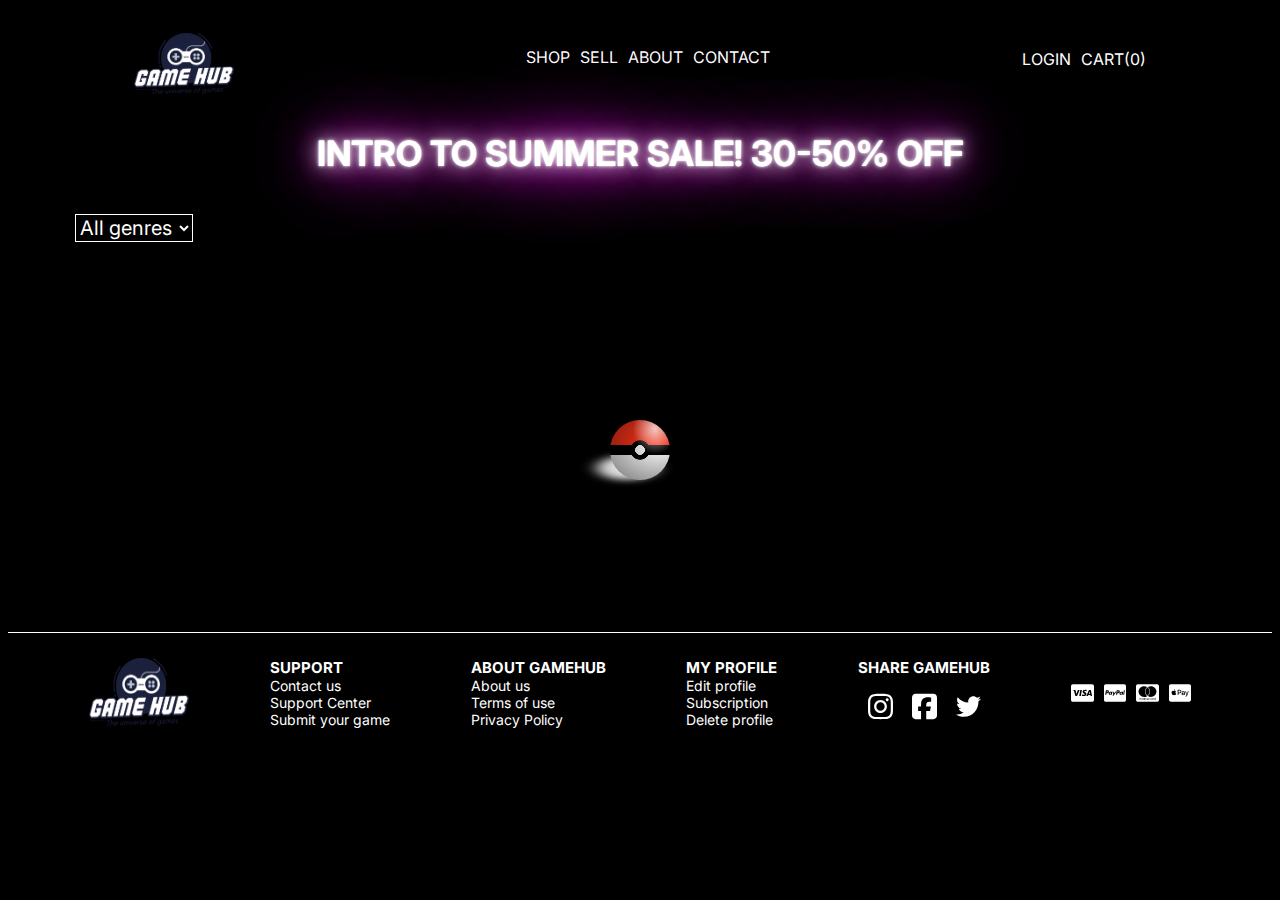
<file: index.html>
<!DOCTYPE html>
<html lang="en">
<head>
  <meta charset="UTF-8">
  <meta name="viewport" content="width=device-width, initial-scale=1.0">
  <meta name="description" content="GameHub ⏐ Home">
  <meta property="og:image" content="assets/icons/logo.png"/>
  <title>GameHub ⏐ Home</title>
  <link rel="shortcut icon" type="image/x-icon" href="./images/favicon.ico">
  <link rel="stylesheet" href="./styles/styles.css">
</head>
<body>
  <header>
    <div class="desktop-header">
      <div>
        <a href="index.html"><img src="./assets/images/icons/logo.png" class="desktop-logo" alt="desktop logo"></a>
      </div>
      <nav class="nav-header">
        <ul>
          <li>
            <a href="index.html">SHOP</a>
          </li>
          <li>
            <a href="index.html">SELL</a>
          </li>
          <li>
            <a href="index.html">ABOUT</a>
          </li>
          <li>
            <a href="index.html">CONTACT</a>
          </li>
        </ul>
      </nav>
      <div class="logincart">
        <p><a href="index.html">LOGIN</a></p>
        <p><a href="./checkout/index.html" class="cart">CART(<span class="cartCount"></span>)</a></p>
      </div>
    </div>

    <nav class="nav-grid">
      <a href="index.html"><img class="logo" src="./assets/images/icons/logo.png" alt="gamehub logo"></a><label for="hamburger-ham"><img class="burger" src="./assets/images/icons/bars-solid.svg" alt="hamburger menu"></label> <input id="hamburger-ham" name="hamburger-ham" type="checkbox">
      <div class="hidden-burger">
        <div class="top-buttons">
          <a href="index.html">SHOP</a> <a href="index.html">SELL</a><p><a href="./checkout/index.html" class="cart">CART (<span class="cartCount"></span>)</a></p>
        </div>
      </div>
    </nav>
  </header>
  <main>

    <h1 class="blackfriday">INTRO TO SUMMER SALE! 30-50% OFF</h1>

    <section class="section1">
      <select class="selected-genre">
        <option selected value="All">All genres</option>
        <option value="action">Action</option>
        <option value="adventure">Adventure</option>
        <option value="horror">Horror</option>
        <option value="sports">Sports</option>
      </select>
    </section>

    <div class="gamesList">
      <div class="loader">
      </div>
    </div>



  </main>

<footer>
  <img src="assets/images/icons/logo.png" class="footer-logo" alt="footer logo">
  <div class="footer-desktop">
    <div class="footer">
      <img src="assets/images/icons/logo.png" class="logo-footer" alt="epic games logo">
      <div class="support">
        <h6 class="h-six">SUPPORT</h6><a href="index.html">Contact us</a> <a href="index.html">Support Center</a> <a href="index.html">Submit your game</a>
      </div>
      <div class="about-footer">
        <h6 class="h-six">ABOUT GAMEHUB</h6><a href="index.html">About us</a> <a href="index.html">Terms of use</a> <a href="index.html">Privacy Policy</a>
      </div>
      <div class="profile">
        <h6 class="h-six">MY PROFILE</h6><a href="index.html">Edit profile</a> <a href="index.html">Subscription</a> <a href="index.html">Delete profile</a>
      </div>
      <div class="share">
        <h6 class="h-six">SHARE GAMEHUB</h6>
        <div class="some"><img src="assets/images/icons/instagram.svg" class="insta" alt="epic games logo"> <img src="assets/images/icons/square-facebook.svg" class="face" alt="epic games logo"> <img src="assets/images/icons/twitter.svg" class="twitter" alt="epic games logo"></div>
      </div>
      <div class="payment-options"><img src="assets/images/cards/cc-visa.svg" alt="visa card" class="visa"> <img src="assets/images/cards/cc-paypal.svg" alt="paypal card" class="paypal"> <img src="assets/images/cards/cc-mastercard.svg" alt="mastercard card" class="mastercard"> <img src="assets/images/cards/cc-apple-pay.svg" alt="apple pay" class="apple-pay"></div>
    </div>
  </div>
</footer>
<script src="./js/script.js" type="module"></script>
</body>
</html>
</file>
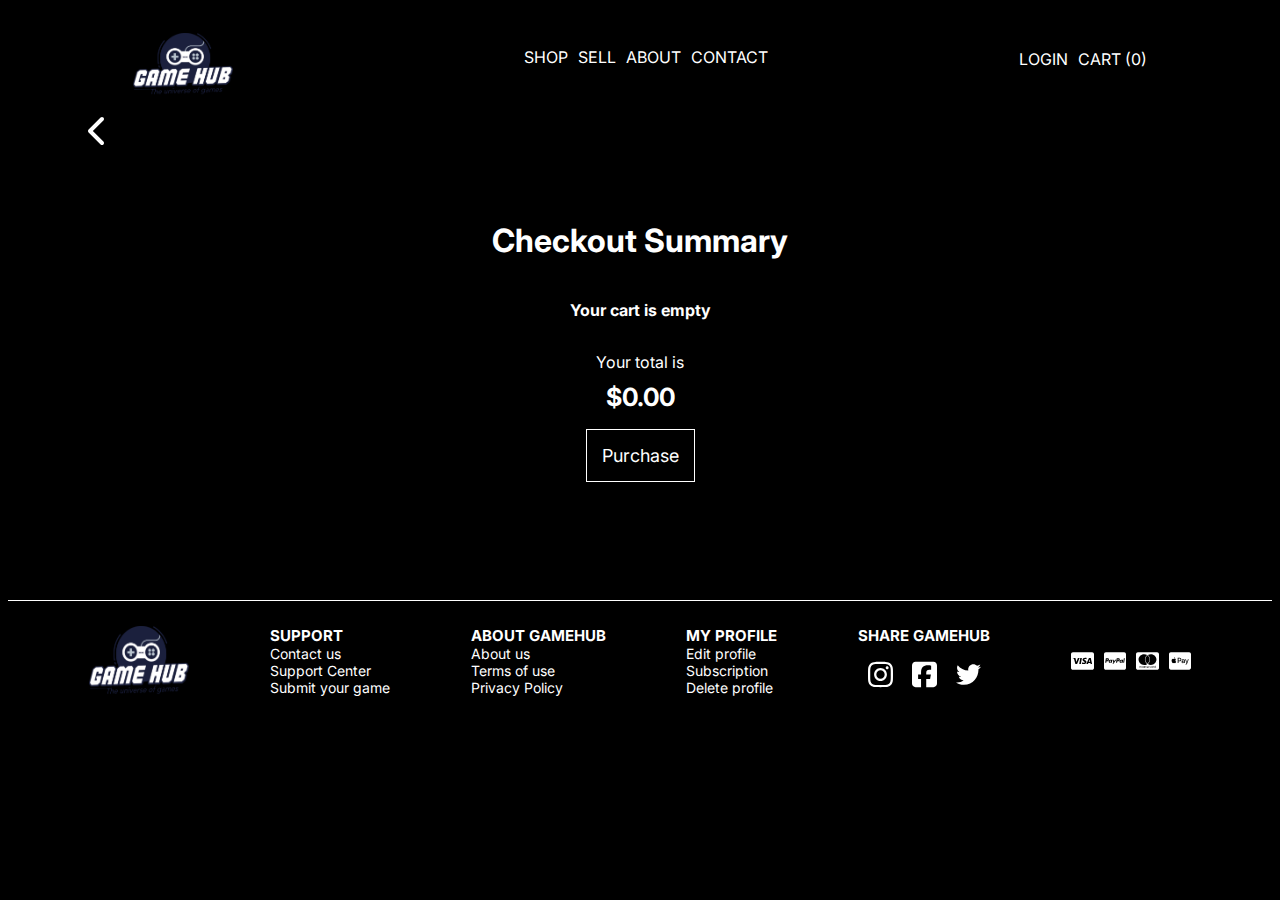
<file: checkout/index.html>
<!DOCTYPE html>
<html lang="en">
<head>
  <meta charset="UTF-8">
  <meta name="viewport" content="width=device-width, initial-scale=1.0">
  <meta name="description" content="GameHub ⏐ Checkout">
  <meta property="og:image" content="./assets/images/icons/logo.png" />
  <title>GameHub ⏐ Checkout</title>
  <link rel="shortcut icon" type="image/x-icon" href="../images/favicon.ico">
  <link rel="stylesheet" href="../styles/styles.css">
</head>
<body>
  <header>
    <div class="desktop-header">
      <div>
        <a href="../index.html"><img src="../assets/images/icons/logo.png" class="desktop-logo" alt="desktop logo"></a>
      </div>
      <nav class="nav-header">
        <ul>
          <li>
            <a href="../index.html">SHOP</a>
          </li>
          <li>
            <a href="../index.html">SELL</a>
          </li>
          <li>
            <a href="../index.html">ABOUT</a>
          </li>
          <li>
            <a href="../index.html">CONTACT</a>
          </li>
        </ul>
      </nav>
      <div class="logincart">
        <p><a href="../index.html">LOGIN</a></p>
        <p><a href="../index.html" class="cart">CART (<span class="cartCount"></span>)</a></p>
      </div>
    </div>

    <nav class="nav-grid">
      <a href="../index.html"><img class="logo" src="../assets/images/icons/logo.png" alt="gamehub logo"></a><label for="hamburger-ham"><img class="burger" src="../assets/images/icons/bars-solid.svg" alt="hamburger menu"></label> <input id="hamburger-ham" name="hamburger-ham" type="checkbox">
      <div class="hidden-burger">
        <div class="top-buttons">
          <a href="index.html">SHOP</a> <a href="../index.html">SELL</a><p><a href="../checkout/index.html" class="cart">CART (<span class="cartCount"></span>)</a></p>
        </div>
      </div>
    </nav>
  </header>
  <main>

    <a href="../product/index.html">
      <img src="../images/chevron-left-solid.svg" alt="back sign" class="back-sign">
    </a>
    <h1>Checkout Summary</h1>

    

    <div class="cartInfo"></div>

    <div class="totalAmount">
      <p class="total">Your total is</p>
      <p class="totalPrice"></p>
      <a href="./confirmation/index.html"><button class="purchaseBtn">Purchase</button></a>
    </div>

  </main>

<footer>
  <img src="../assets/images/icons/logo.png" class="footer-logo" alt="footer logo">
  <div class="footer-desktop">
    <div class="footer">
      <img src="../assets/images/icons/logo.png" class="logo-footer" alt="epic games logo">
      <div class="support">
        <h6 class="h-six">SUPPORT</h6><a href="../index.html">Contact us</a> <a href="../index.html">Support Center</a> <a href="../index.html">Submit your game</a>
      </div>
      <div class="about-footer">
        <h6 class="h-six">ABOUT GAMEHUB</h6><a href="../index.html">About us</a> <a href="../index.html">Terms of use</a> <a href="../index.html">Privacy Policy</a>
      </div>
      <div class="profile">
        <h6 class="h-six">MY PROFILE</h6><a href="../index.html">Edit profile</a> <a href="../index.html">Subscription</a> <a href="../index.html">Delete profile</a>
      </div>
      <div class="share">
        <h6 class="h-six">SHARE GAMEHUB</h6>
        <div class="some"><img src="../assets/images/icons/instagram.svg" class="insta" alt="epic games logo"> <img src="../assets/images/icons/square-facebook.svg" class="face" alt="epic games logo"> <img src="../assets/images/icons/twitter.svg" class="twitter" alt="epic games logo"></div>
      </div>
      <div class="payment-options"><img src="../assets/images/cards/cc-visa.svg" alt="visa card" class="visa"> <img src="../assets/images/cards/cc-paypal.svg" alt="paypal card" class="paypal"> <img src="../assets/images/cards/cc-mastercard.svg" alt="mastercard card" class="mastercard"> <img src="../assets/images/cards/cc-apple-pay.svg" alt="apple pay" class="apple-pay"></div>
    </div>
  </div>
</footer>
<script src="../js/checkout.js" type="module"></script>
</body>
</html>
</file>
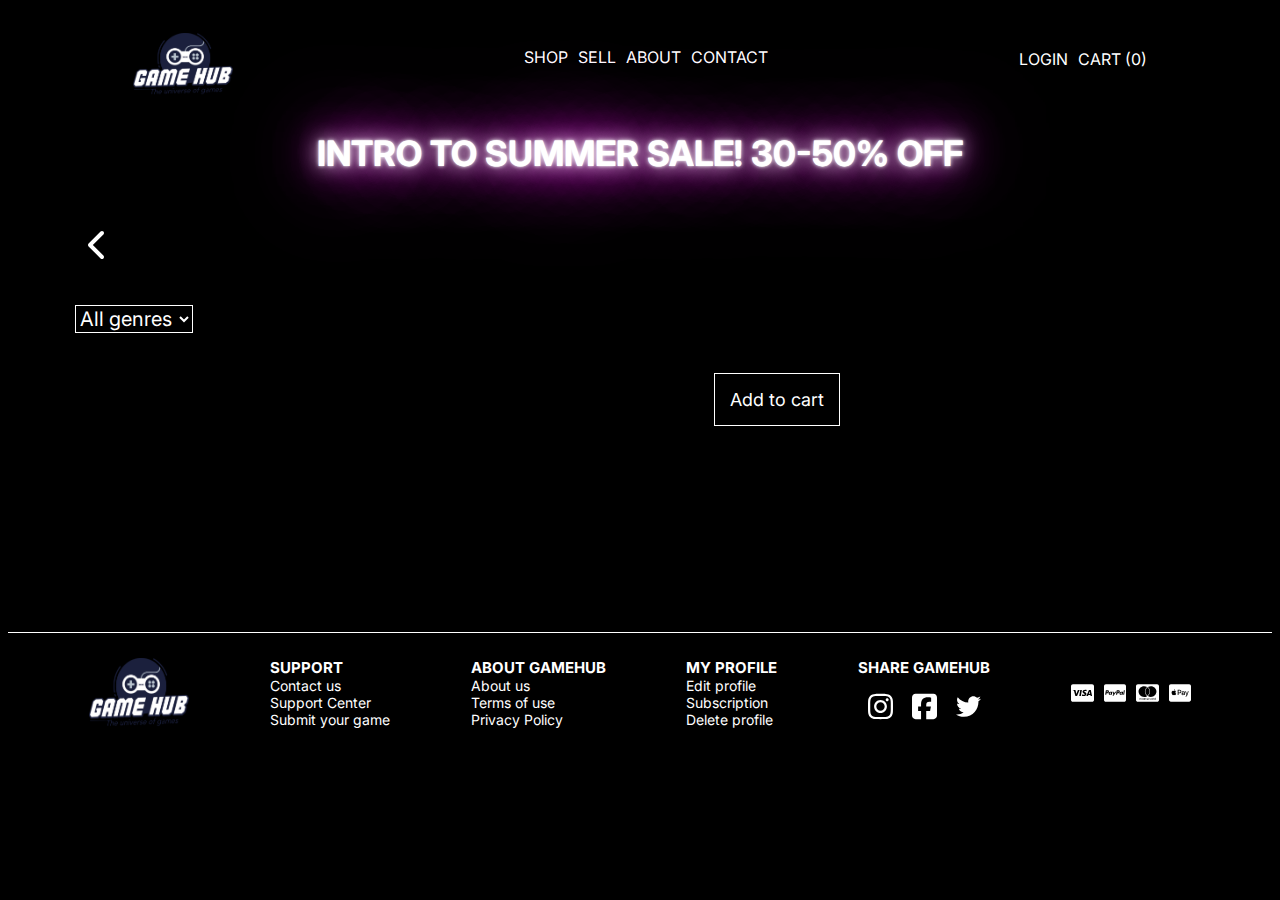
<file: product/index.html>
<!DOCTYPE html>
<html lang="en">
<head>
  <meta charset="UTF-8">
  <meta name="viewport" content="width=device-width, initial-scale=1.0">
  <meta name="description" content="GameHub ⏐ Product page">
  <meta property="og:image" content="./assets/images/icons/logo.png" />
  <title>GameHub ⏐ Product</title>
  <link rel="shortcut icon" type="image/x-icon" href="../images/favicon.ico">
  <link rel="stylesheet" href="../styles/styles.css">
</head>
<body>
  <header>
    <div class="desktop-header">
      <div>
        <a href="../index.html"><img src="../assets/images/icons/logo.png" class="desktop-logo" alt="desktop logo"></a>
      </div>
      <nav class="nav-header">
        <ul>
          <li>
            <a href="../index.html">SHOP</a>
          </li>
          <li>
            <a href="../index.html">SELL</a>
          </li>
          <li>
            <a href="../index.html">ABOUT</a>
          </li>
          <li>
            <a href="../index.html">CONTACT</a>
          </li>
        </ul>
      </nav>
      <div class="logincart">
        <p><a href="../index.html">LOGIN</a></p>
        <p><a href="../checkout/index.html" class="cart">CART (<span class="cartCount"></span>)</a></p>
      </div>
    </div>

    <nav class="nav-grid">    
      <a href="/index.html"><img class="logo" src="../assets/images/icons/logo.png" alt="gamehub logo"></a><label for="hamburger-ham"><img class="burger" src="../assets/images/icons/bars-solid.svg" alt="hamburger menu"></label> <input id="hamburger-ham" name="hamburger-ham" type="checkbox">
      <div class="hidden-burger">
        <div class="top-buttons">
          <a href="../index.html">SHOP</a> <a href="../index.html">SELL</a><p><a href="../checkout/index.html" class="cart">CART (<span class="cartCount"></span>)</a></p>
        </div>
      </div>
    </nav>
  </header>
  <main>

    <h1 class="blackfriday">INTRO TO SUMMER SALE! 30-50% OFF</h1>

    <a href="../index.html">
      <img src="../images/chevron-left-solid.svg" alt="back sign" class="back-sign">
    </a>

    <section class="section1">
      <select class="selected-genre">
        <option selected value="All">All genres</option>
        <option value="action">Action</option>
        <option value="adventure">Adventure</option>
        <option value="horror">Horror</option>
        <option value="sports">Sports</option>
      </select>
    </section>

   

<div class="product-intel">
    <div class="insertImg"></div>

    <div class="productInfo">
      <div class="insertInfo"></div>
    

    <!-- <div class="productItem">
      <div class="loader"></div>
    </div> -->

    <button type="button" class="addGame">Add to cart</button>
  </div>
  </div>    

  </main>
<footer>
  <img src="../assets/images/icons/logo.png" class="footer-logo" alt="footer logo">
  <div class="footer-desktop">
    <div class="footer">
      <img src="../assets/images/icons/logo.png" class="logo-footer" alt="epic games logo">
      <div class="support">
        <h6 class="h-six">SUPPORT</h6><a href="../index.html">Contact us</a> <a href="../index.html">Support Center</a> <a href="../index.html">Submit your game</a>
      </div>
      <div class="about-footer">
        <h6 class="h-six">ABOUT GAMEHUB</h6><a href="../index.html">About us</a> <a href="../index.html">Terms of use</a> <a href="../index.html">Privacy Policy</a>
      </div>
      <div class="profile">
        <h6 class="h-six">MY PROFILE</h6><a href="../index.html">Edit profile</a> <a href="../index.html">Subscription</a> <a href="../index.html">Delete profile</a>
      </div>
      <div class="share">
        <h6 class="h-six">SHARE GAMEHUB</h6>
        <div class="some"><img src="../assets/images/icons/instagram.svg" class="insta" alt="epic games logo"> <img src="../assets/images/icons/square-facebook.svg" class="face" alt="epic games logo"> <img src="../assets/images/icons/twitter.svg" class="twitter" alt="epic games logo"></div>
      </div>
      <div class="payment-options"><img src="../assets/images/cards/cc-visa.svg" alt="visa card" class="visa"> <img src="../assets/images/cards/cc-paypal.svg" alt="paypal card" class="paypal"> <img src="../assets/images/cards/cc-mastercard.svg" alt="mastercard card" class="mastercard"> <img src="../assets/images/cards/cc-apple-pay.svg" alt="apple pay" class="apple-pay"></div>
    </div>
  </div>
</footer>
<script src="../js/product.js" type="module"></script>
</body>
</html>
</file>
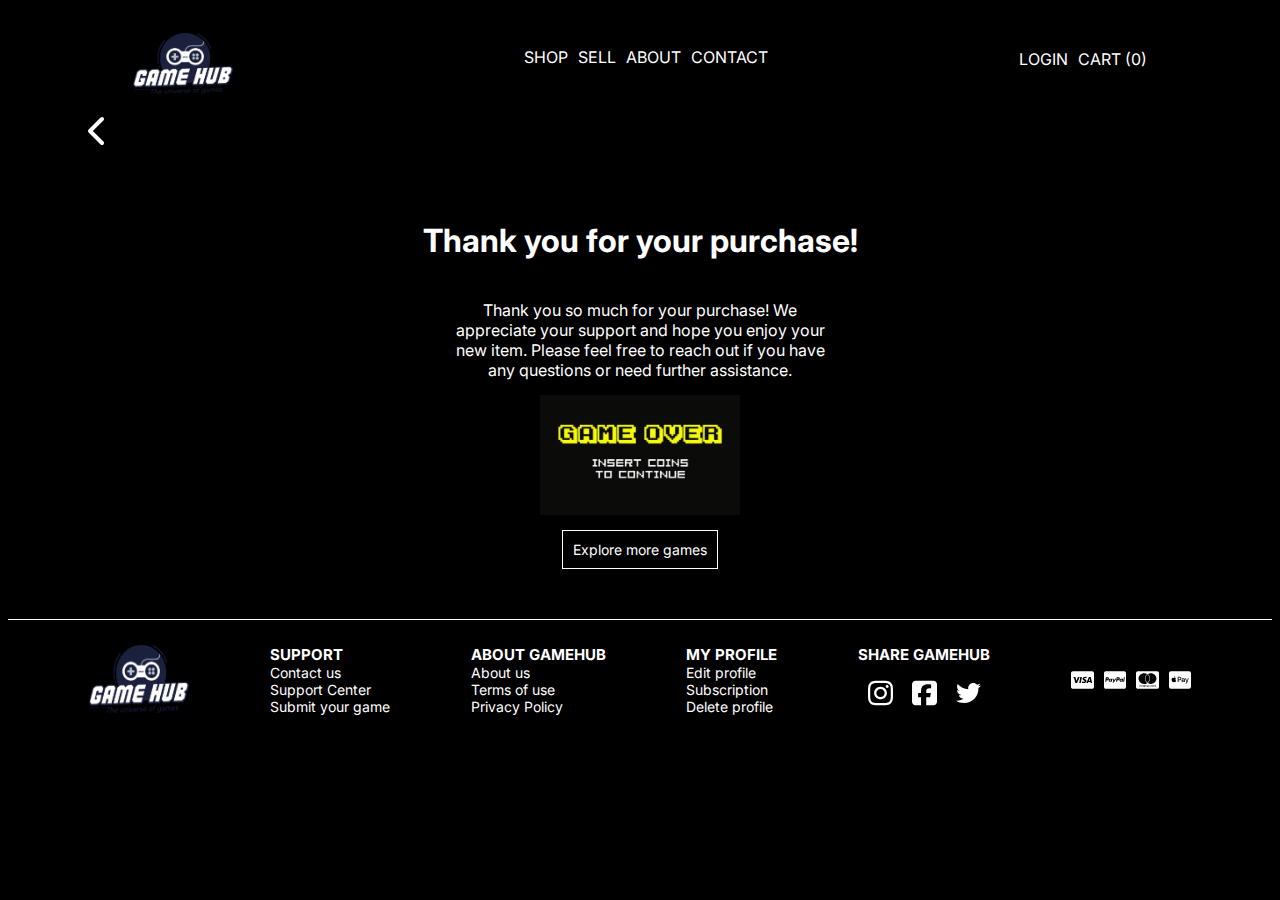
<file: checkout/confirmation/index.html>
<!DOCTYPE html>
<html lang="en">
<head>
  <meta charset="UTF-8">
  <meta name="viewport" content="width=device-width, initial-scale=1.0">
  <meta name="description" content="GameHub ⏐ Confirmation">
  <meta property="og:image" content="/assets/images/icons/logo.png" />
  <title>GameHub ⏐ Confirmation</title>
  <link rel="shortcut icon" type="image/x-icon" href="../../images/favicon.ico">
  <link rel="stylesheet" href="../../styles/styles.css">
</head>
<body>
  <header>
    <div class="desktop-header">
      <div>
        <a href="../../index.html"><img src="../../assets/images/icons/logo.png" class="desktop-logo" alt="desktop logo"></a>
      </div>
      <nav class="nav-header">
        <ul>
          <li>
            <a href="../../index.html">SHOP</a>
          </li>
          <li>
            <a href="../../index.html">SELL</a>
          </li>
          <li>
            <a href="../../index.html">ABOUT</a>
          </li>
          <li>
            <a href="../../index.html">CONTACT</a>
          </li>
        </ul>
      </nav>
      <div class="logincart">
        <p><a href="../../index.html">LOGIN</a></p>
        <p><a href="../../index.html" class="cart">CART (<span class="cartCount">0</span>)</a></p>
      </div>
    </div>

    <nav class="nav-grid">
      <a href="../../index.html"><img class="logo" src="../../assets/images/icons/logo.png" alt="gamehub logo"></a><label for="hamburger-ham"><img class="burger" src="../../assets/images/icons/bars-solid.svg" alt="hamburger menu"></label> <input id="hamburger-ham" name="hamburger-ham" type="checkbox">
      <div class="hidden-burger">
        <div class="top-buttons">
          <a href="index.html">SHOP</a> <a href="index.html">SELL</a><p><a href="./checkout/index.html" class="cart">CART (<span class="cartCount"></span>)</a></p>
        </div>
      </div>
    </nav>

  </header>
  <main>


    <a href="../index.html">
      <img src="../../images/chevron-left-solid.svg" alt="back sign" class="back-sign">
    </a>
    <h1>Thank you for your purchase!</h1>


    <div class="confirmation">
    <p class="thanks">Thank you so much for your purchase! We appreciate your support and hope you enjoy your new item. Please feel free to reach out if you have any questions or need further assistance.</p>

    <img src="../../images/giphy (1).gif" alt="game over gif" class="gameover">

    <a href="../../index.html">
    <button type="button" class="explore-more">Explore more games</button>
    </a>
    </div>

  </main>

<footer>
  <img src="../../assets/images/icons/logo.png" class="footer-logo" alt="footer logo">
  <div class="footer-desktop">
    <div class="footer">
      <img src="../../assets/images/icons/logo.png" class="logo-footer" alt="epic games logo">
      <div class="support">
        <h6 class="h-six">SUPPORT</h6><a href="../../index.html">Contact us</a> <a href="contact.html">Support Center</a> <a href="../../index.html">Submit your game</a>
      </div>
      <div class="about-footer">
        <h6 class="h-six">ABOUT GAMEHUB</h6><a href="../../index.html">About us</a> <a href="about.html">Terms of use</a> <a href="../../index.html">Privacy Policy</a>
      </div>
      <div class="profile">
        <h6 class="h-six">MY PROFILE</h6><a href="../../index.html">Edit profile</a> <a href="../../index.html">Subscription</a> <a href="../../index.html">Delete profile</a>
      </div>
      <div class="share">
        <h6 class="h-six">SHARE GAMEHUB</h6>
        <div class="some"><img src="../../assets/images/icons/instagram.svg" class="insta" alt="epic games logo"> <img src="../../assets/images/icons/square-facebook.svg" class="face" alt="epic games logo"> <img src="../../assets/images/icons/twitter.svg" class="twitter" alt="epic games logo"></div>
      </div>
      <div class="payment-options"><img src="../../assets/images/cards/cc-visa.svg" alt="visa card" class="visa"> <img src="../../assets/images/cards/cc-paypal.svg" alt="paypal card" class="paypal"> <img src="../../assets/images/cards/cc-mastercard.svg" alt="mastercard card" class="mastercard"> <img src="../../assets/images/cards/cc-apple-pay.svg" alt="apple pay" class="apple-pay"></div>
    </div>
  </div>
</footer>
</body>
</html>
</file>
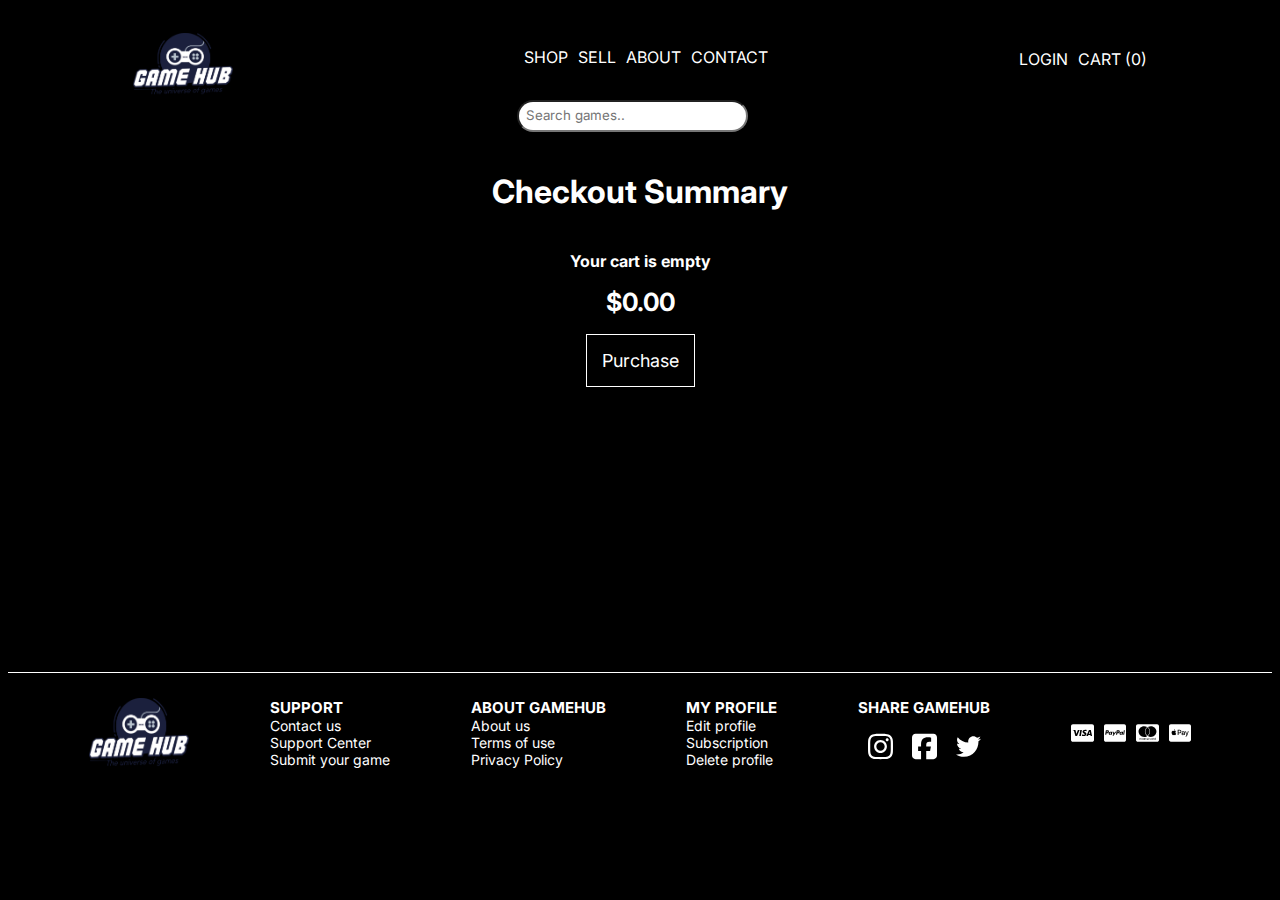
<file: checkout/cart.html>
<!DOCTYPE html>
<html lang="en">
<head>
  <meta charset="UTF-8">
  <meta name="viewport" content="width=device-width, initial-scale=1.0">
  <meta name="description" content="GameHub ⏐ Home">
  <meta property="og:image" content="./assets/images/icons/logo.png" />
  <title>GameHub ⏐ Home</title>
  <link rel="shortcut icon" type="image/x-icon" href="favicon.ico?">
  <link rel="stylesheet" href="../styles/styles.css">
</head>
<body>
  <header>
    <nav class="nav-grid">
      <img class="logo" src="../assets/images/icons/logo.png" alt="gamehub logo"> <label for="hamburger-ham"><img class="burger" src="../assets/images/icons/bars-solid.svg" alt="hamburger menu"></label> <input id="hamburger-ham" name="hamburger-ham" type="checkbox">
      <div class="hidden-burger">
        <div class="top-buttons">
          <a href="games.html">SHOP</a> <a href="construction.html">SELL</a> <a href="about.html">ABOUT</a> <a href="contact.html">CONTACT</a>
        </div>
        <div class="bottom-buttons">
          <a href="construction.html">LOGIN</a> <a href="construction.html">MY PROFILE</a>
        </div>
      </div>
    </nav>
    <div class="desktop-header">
      <div>
        <a href="index.html"><img src="../assets/images/icons/logo.png" class="desktop-logo" alt="desktop logo"></a>
      </div>
      <nav class="nav-header">
        <ul>
          <li>
            <a href="games.html">SHOP</a>
          </li>
          <li>
            <a href="construction.html">SELL</a>
          </li>
          <li>
            <a href="about.html">ABOUT</a>
          </li>
          <li>
            <a href="contact.html">CONTACT</a>
          </li>
        </ul>
      </nav>
      <div class="logincart">
        <p><a href="construction.html">LOGIN</a></p>
        <p><a href="construction.html" class="cart">CART (<span class="cartCount"></span>)</a></p>
      </div>
    </div>
    <div class="search-container"><label for="searchbox" class="hidden">Search games..</label> <input class="searchbox" placeholder="Search games.."> <img src="../assets/images/icons/magni.svg" alt="magnifying glass" class="magni"></div>
  </header>
  <main>

    <h1>Checkout Summary</h1>
    

    <div class="cartInfo"></div>

    <div class="totalAmount">
      <p class="totalPrice"></p>
      <a href="/checkout/confirmation/index.html"><button class="purchaseBtn">Purchase</button></a>
    </div>

  </main>

<footer>
  <img src="../assets/images/icons/logo.png" class="footer-logo" alt="footer logo">
  <div class="footer-desktop">
    <div class="footer">
      <img src="../assets/images/icons/logo.png" class="logo-footer" alt="epic games logo">
      <div class="support">
        <h6 class="h-six">SUPPORT</h6><a href="contact.html">Contact us</a> <a href="contact.html">Support Center</a> <a href="contact.html">Submit your game</a>
      </div>
      <div class="about-footer">
        <h6 class="h-six">ABOUT GAMEHUB</h6><a href="about.html">About us</a> <a href="about.html">Terms of use</a> <a href="about.html">Privacy Policy</a>
      </div>
      <div class="profile">
        <h6 class="h-six">MY PROFILE</h6><a href="construction.html">Edit profile</a> <a href="construction.html">Subscription</a> <a href="construction.html">Delete profile</a>
      </div>
      <div class="share">
        <h6 class="h-six">SHARE GAMEHUB</h6>
        <div class="some"><img src="../assets/images/icons/instagram.svg" class="insta" alt="epic games logo"> <img src="../assets/images/icons/square-facebook.svg" class="face" alt="epic games logo"> <img src="../assets/images/icons/twitter.svg" class="twitter" alt="epic games logo"></div>
      </div>
      <div class="payment-options"><img src="../assets/images/cards/cc-visa.svg" alt="visa card" class="visa"> <img src="../assets/images/cards/cc-paypal.svg" alt="paypal card" class="paypal"> <img src="../assets/images/cards/cc-mastercard.svg" alt="mastercard card" class="mastercard"> <img src="../assets/images/cards/cc-apple-pay.svg" alt="apple pay" class="apple-pay"></div>
    </div>
  </div>
</footer>
<script src="../js/checkout.js" type="module"></script>
</body>
</html>
</file>
<file: styles/styles.css>
/*Inter import google fonts*/
@import url('https://fonts.googleapis.com/css2?family=Inter:wght@100;200;300;400;500;600;700&display=swap');

@import url(./loader.css);

@import url(./ribbon.css);

*{
  font-family: 'Inter', sans-serif;
}

:root {
  
}

body {
  background-color: black;
  color: white;   
}

a {
  color: white;
  text-decoration: none;
}

.hidden{
  display: none;
}

main {
  min-height: 50vh;
  width: 100%;
  max-width: 85rem;
  margin: 0 auto;
}

@media only screen and (min-width: 899px) {

/*footer*/

footer{
  width: 100%;
  height: auto;
  display: flex;
  justify-content: center;
  align-items: center;
  text-align: center;
  font-size: 14px;
} 
h6{
  font-size: 15px;
} 
.logo-footer{
  width: 100%;
  max-width: 30px;
  height: auto;
}
.footer-desktop{
  display: none;
}

/*DESKTOP*/

.back-sign{
  width: 20px;
  margin-left: 80px;
  margin-bottom: 30px;
  margin-top: 15px;
}

/*header*/
.nav-grid, .logo, .burger{
  display: none;
}
.header{
  display: flex;
  flex-direction: row;
  justify-content: center;
  align-items: center;
  padding-top: 25px;
}

.desktop-header{
  width: 100%;
  display: flex;
  flex-direction: row;
  justify-content: space-around;
  text-align: center;
  padding-top: 25px;
  align-items: safe;
  margin-bottom: 0px;
}

.logo{
  width: 100%;
  max-width: 60px;
  margin: 0;
  
}

.desktop-logo{
  width: 100%;
  max-width: 100px;
}

ul{
  width: 100%;
  list-style: none;
  display: flex;
  flex-direction: row;
  gap: 10px;
  margin: auto;
  margin-top: 5%;
  text-align: center;
}

.nav-header{
  display: flex;
  flex-direction: column;
}

.logincart{
  display: flex;
  flex-direction: row;
  gap: 10px;
}

.search-container{
  width: 100%;
  height: 100%;
  display: flex;
  justify-content: center;
}


.searchbox{
color: rgb(0, 0, 0);
padding: 5px 5px 7px 7px;
border-radius: 25px; 
background: white;
}

/*footer*/

.footer-logo{
display: none;
}

.footer{
width: 100%;
font-family: inter;
display: flex;
flex-direction: row;
justify-content: space-evenly;
margin-bottom: 25px;
margin-top: 50px;
border-top: solid white 0.2px;
padding-top: 25px;
}

.footer-desktop{
width: 100%;
font-family: inter;
display: flex;
flex-direction: row;
justify-content: space-evenly;
}



.h-six{
margin: 0;
}


.logo, .insta, .face, .twitter{
width: 100%;
max-width: 30px;
}


.logo-footer{
width: 100%;
max-width: 100px;
}

.support{
display: flex;
flex-direction: column;
text-align: left;
}

.about-footer{
display: flex;
flex-direction: column;
text-align: left;
}

.profile{
display: flex;
flex-direction: column;
text-align: left;
}

.some{
display: flex;
flex-direction: row;
justify-content: space-around;
margin-top: 10px;
}

.insta, .face, .twitter{
width: 100%;
max-width: 25px;
margin-top: 5px;
}

.visa, .paypal, .mastercard, .apple-pay{
display: flex;
flex-direction: row;
width: 100%;
max-width: 25px;
height: 20px;
}

.payment-options{
display: flex;
flex-direction: row;
width: auto;
gap: 10px;
align-items: center;
}

img {
  max-width: 350px;
}


/*main*/ 

.gamesList {
  display: grid;
  grid-template-columns: repeat(3, 1fr);
  gap: 30px;
  margin-top: 50px;
  text-align: center;
  margin: 0 auto;
}

.gamesList div img{
  width: 100%;
  max-width: 350px;
} 


.image-container{
  position: relative;
  max-width: 350px;
}

.image-container .ribbon{
  position: absolute;
  top: 28px;
  left: 0px;
}

.item-card{
  display: flex;
  flex-direction: column;
  justify-content: flex-start;
  align-items: center;
}

.prices{
  display: flex;
  flex-direction: column;
  justify-content: space-around;
}

.on-sale{
  color: red;
  margin-right: 10px;
  font-weight: 700;
}

.flex-sale{
  display: flex;
  flex-direction: row;
  justify-content: space-between;
  margin-top: 0;
}

.blackfriday{
  margin-top: 2rem;
  font-size: 35px;
  text-align: center;
  color: #ffffff;
    text-shadow:
      0 0 1px #fff,
      0 0 4px #fff,
      0 0 19px #fff,
      0 0 40px rgb(255, 0, 247),
      0 0 82px rgb(255, 0, 247),
      0 0 100px rgb(255, 0, 247);
  
}

.selected-genre{
  font-size: 20px;
  display: flex;
  justify-content: flex-start;
  margin-left: 67px;
  margin-top: 10px;
  margin-bottom: 40px;
  background-color: black;
  color: white;
  border-color: white;
}


.title{
  margin-bottom: 0;
}

/*product page*/

h2 {
  font-size: 30px;
  margin-top: 0px;
  padding: 0px;
}

.addGame{
  background-color: black;
  color: white;
  border: solid;
  border-width: 0.1px;
  padding: 15px;
  cursor: pointer;
  font-size: 18px;
}

.productItem{
  display: flex;
  flex-direction: column;
  max-width: 300px;
}

.product-intel{
  display: flex;
  flex-direction: row;
  justify-content: space-evenly;
  max-width: 950px;
  margin: 0 auto;
}

.insertImg{
  position: relative;

  .ribbon {
    position: absolute;
    top: 28px;
    left: 0px;
  }
}

.productInfo{
  max-width: 350px;
}

.product-footer-logo{
  display: none;
}


/*checkout*/

h1{
  text-align: center;
  margin-top: 40px;
  margin-bottom: 40px;
}

.singleCard{
  margin-bottom: 50px;
  text-align: center;
}

/*checkout*/

.totalAmount{
  display: flex;
  flex-direction: column;
  justify-content: center;
  align-items: center;
  gap: 10px;
}

.totalPrice{
  font-size: 25px;
  margin-top: 0px;
  margin-bottom: 7px;
  font-weight: bold;
}

.total{
  margin-bottom: 0px;
  padding-bottom: 0px;
}

.purchaseBtn{
  background-color: black;
  color: white;
  border: solid;
  border-width: 0.1px;
  padding: 15px;
  cursor: pointer;
  font-size: 18px;
  margin-bottom: 30px;
  margin-top: 0px;
}

.itemRemover{
  background-color: black;
  color: white;
  border: solid;
  border-width: 0.1px;
  padding: 10px;
  cursor: pointer;
  font-size: 14px;
  margin-bottom: 30px;
}

/*confirmation*/

.thanks{
  width: 395px;
  margin: 0 auto;
  text-align: center;
}

.explore-more{
  justify-content: center;
  background-color: black;
  color: white;
  border: solid;
  border-width: 0.1px;
  padding: 10px;
  cursor: pointer;
  font-size: 14px;
  text-align: center;
}

.confirmation{
  display: flex;
  flex-direction: column;
  justify-content: center;
  margin: 0 auto;
  align-items: center;
  text-align: center;
}

.gameover{
  margin-bottom: 15px;
  margin-top: 15px;
  width: 200px;
}
}

.empty{
  align-items: center;
  text-align: center;
  font-weight: bold;
}


@media only screen and (max-width: 899px) {


  main {
    margin: 0 auto;
  }
  /*global*/

  .back-sign{
    width: 10px;
    margin-left: 80px;
    margin-bottom: 30px;
  }
  
  .desktop-header, .search-container, .gray-line-desktop{
    display: none;
  }

  .page-header h1{
    font-size: 1.5rem;
    margin-left: 8%;
    display: flex;
    flex-direction: column;
  }
  
  .nav-grid {
    display: flex;
    flex-direction: row;
    justify-content: space-around;
    gap: 85px;
    margin-top: 2rem;
    padding-bottom: 1rem;
  }
  
  .logo{
    width: 100%;
    max-width: 60px;
    height: 60px;
  }
  
  .burger{
    width: 2rem;
  }
  
  .hidden-burger{
    display: none;
    overflow: hidden;
  }
  
  #hamburger-ham{
    display: none;
  
  }
  
  #hamburger-ham:checked~.hidden-burger{
    padding: 10px;
    display: block;
    position: absolute;
    top: 15%;
    background-color: black;
    width: 100%;
    height: 200%;
    left: 0px;
  
  }
  
  .top-buttons{
    font-weight: bold;
    display: flex;
    flex-direction: column;
    gap: 25px;
    margin-left: 40px;
    margin-bottom: 60px;
  
  }
  
  .bottom-buttons{
    font-weight: bold;
    display: flex;
    flex-direction: column;
    gap: 15px;
    margin-left: 40px;
  }



/*main*/

.blackfriday{
  margin-top: 2rem;
  margin-bottom: 2rem;
  font-size: 20px;
  text-align: center;
  color: #ffffff;
    text-shadow:
      0 0 1px #fff,
      0 0 4px #fff,
      0 0 19px #fff,
      0 0 40px rgb(255, 0, 247),
      0 0 82px rgb(255, 0, 247),
      0 0 100px rgb(255, 0, 247);
  
}

.selected-genre{
  font-size: 20px;
  display: flex;
  justify-content: flex-start;
  margin: 0 auto;
  margin-bottom: 40px;
  margin-top: 35px;
  background-color: black;
  color: white;
  border-color: white;
}

.gamesList {
  display: flex;
  flex-direction: column;
  gap: 30px;
  margin-top: 50px;
  text-align: center;
  margin: 0 auto;
}

.gamesList div img{
  width: 100%;
  max-width: 250px;
} 


.image-container{
  position: relative;
  max-width: 350px;
}

.image-container .ribbon{
  position: absolute;
  top: 28px;
  left: 0px;
}

.item-card{
  display: flex;
  flex-direction: column;
  justify-content: flex-start;
  align-items: center;
}

.prices{
  display: flex;
  flex-direction: column;
  justify-content: space-around;
}

.on-sale{
  color: red;
  margin-right: 10px;
  font-weight: 700;
}

.flex-sale{
  display: flex;
  flex-direction: row;
  justify-content: space-between;
  margin-top: 0;
}

/*product*/

h2 {
  font-size: 30px;
  margin-top: 0px;
  padding: 0px;
}

.addGame{
  background-color: black;
  color: white;
  border: solid;
  border-width: 0.1px;
  padding: 15px;
  cursor: pointer;
  font-size: 18px;
}

.productItem{
  display: flex;
  flex-direction: column;
  max-width: 250px;
}

.product-intel{
  display: flex;
  flex-direction: column;
  align-items: center;
  justify-content: space-evenly;
  /* max-width: 250px;
  height: 200px; */
  margin: 0 auto;
}

.insertImg{
  position: relative;
  max-width: 250px;

  .ribbon {
    position: absolute;
    top: 28px;
    left: 0px;
  }
}

.insertInfo{
  display: flex;
  flex-direction: column;
  justify-content: center;
  margin: 0 auto;
  text-align: center;
}

.productInfo{
  max-width: 350px;
  display: flex;
  flex-direction: column;
  justify-content: center;
}

img{
  max-width: 250px;
}


/*cart*/

h1 {
  text-align: center;
}

.singleCard{
  display: flex;
  flex-direction: column;
  justify-content: center;
  align-items: center;
  text-align: center;
  margin-bottom: 30px;
}

h2 {
  font-size: 15px;
  margin-top: 35px;
}


.totalAmount{
  display: flex;
  flex-direction: column;
  justify-content: center;
  text-align: center;
}

.total{
  margin-bottom: 5px;
}

.totalPrice{
  margin-top: 5px;
  font-weight: 700;
}

.purchaseBtn{
  background-color: black;
  color: white;
  border: solid;
  border-width: 0.1px;
  padding: 10px;
  cursor: pointer;
  font-size: 18px;
  margin-bottom: 30px;
  margin-top: 0px;
}

.itemRemover{
  background-color: black;
  color: white;
  border: solid;
  border-width: 0.1px;
  padding: 10px;
  cursor: pointer;
  font-size: 14px;
  margin-bottom: 30px;
}


/*confirmation*/

h1 {
  font-size: 20px;
}

.thanks{
  font-size: 14px;
  width: 250px;
  text-align: center;
  margin: 0 auto;
}

.gameover{
  width: 100%;
  max-width: 200px;
  display: flex;
  flex-direction: column;
  justify-content: center;
  margin: 0 auto;
}

.explore-more{
  display: flex;
  flex-direction: column;
  justify-content: center;
  background-color: black;
  color: white;
  border: solid;
  border-width: 0.1px;
  padding: 10px;
  cursor: pointer;
  font-size: 14px;
  margin: 0 auto;
}

/*footer*/

footer{
  width: 100%;
  height: auto;
  display: flex;
  justify-content: center;
  align-items: center;
  text-align: center;
  font-size: 14px;
  margin-top: 50px;
} 
h6{
  font-size: 15px;
} 
.logo-footer{
  width: 100%;
  max-width: 30px;
  height: auto;
}

.footer-desktop{
  display: none;
}


.footer-logo{
  width: 100%;
  max-width: 60px; 
  margin-bottom: 20px;
  margin-top: 50px;
}

.product-footer-logo{
  width: 100%;
  max-width: 60px; 
  margin-top: 50px;
}
}
</file>
